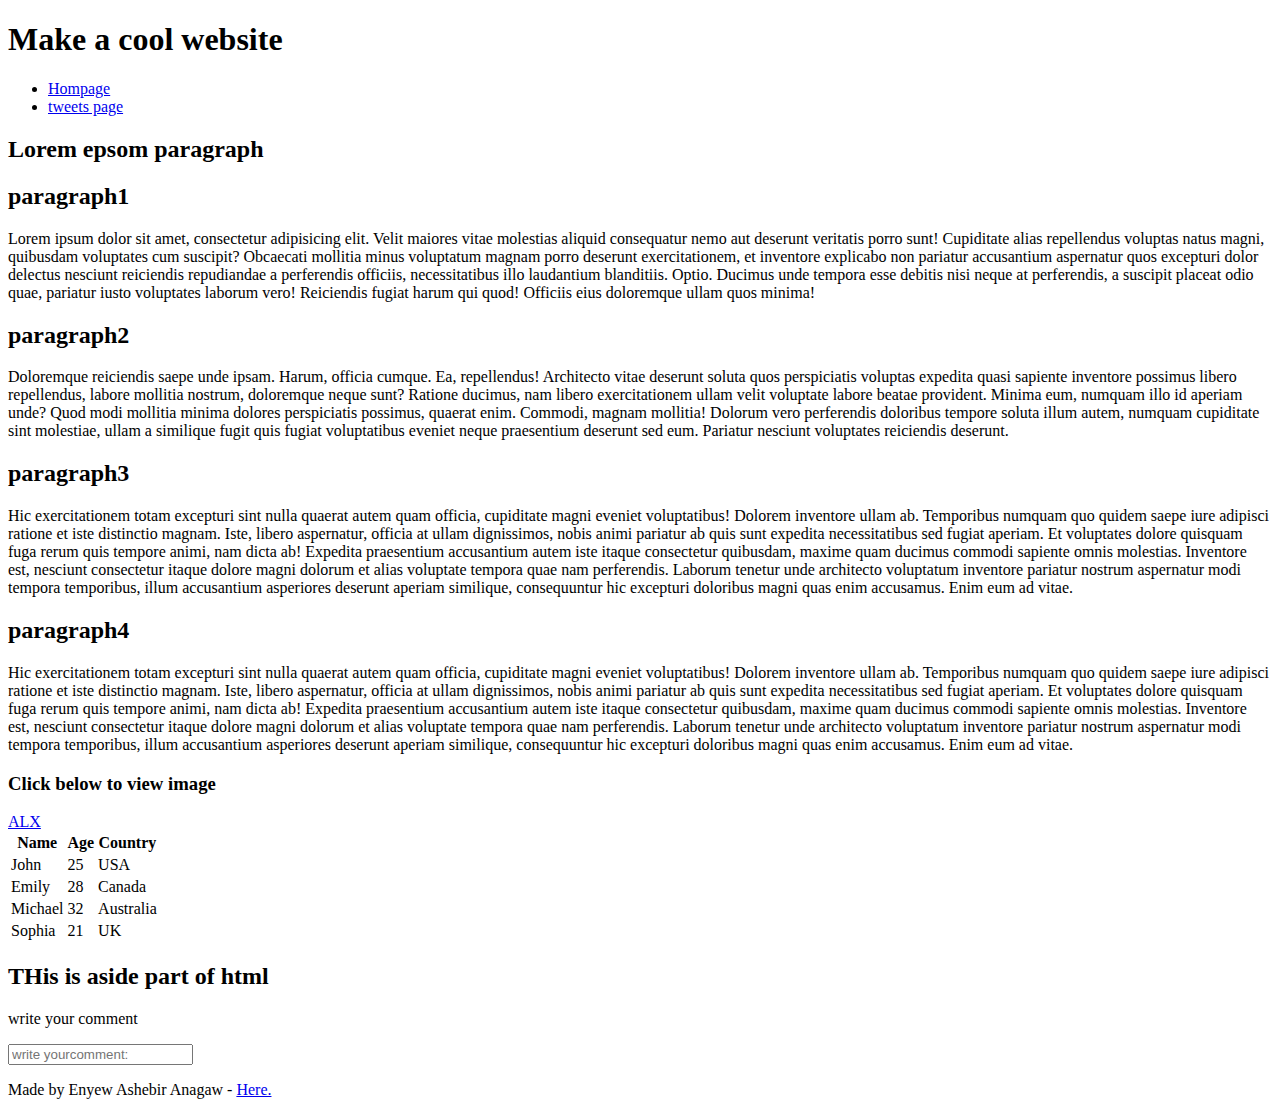
<file: html_basic/index.html>
<!DOCTYPE html>
<html lang="zxx">
  <head>
    <meta charset="UTF-8" />
    <meta name="viewport" content="width=device-width, initial-scale=1.0" />
    <title>Basic HTML structure</title>
  </head>
  <body>
    <header>
      <h1>Make a cool website</h1>
      <nav>
        <ul>
          <li><a href="index.html">Hompage</a></li>
          <li><a href="tweets.html">tweets page</a></li>
        </ul>
      </nav>
    </header>
    <main>
      <h2>Lorem epsom paragraph</h2>
      <article>
        <h2>paragraph1</h2>
        <p>
          Lorem ipsum dolor sit amet, consectetur adipisicing elit. Velit
          maiores vitae molestias aliquid consequatur nemo aut deserunt
          veritatis porro sunt! Cupiditate alias repellendus voluptas natus
          magni, quibusdam voluptates cum suscipit? Obcaecati mollitia minus
          voluptatum magnam porro deserunt exercitationem, et inventore
          explicabo non pariatur accusantium aspernatur quos excepturi dolor
          delectus nesciunt reiciendis repudiandae a perferendis officiis,
          necessitatibus illo laudantium blanditiis. Optio. Ducimus unde tempora
          esse debitis nisi neque at perferendis, a suscipit placeat odio quae,
          pariatur iusto voluptates laborum vero! Reiciendis fugiat harum qui
          quod! Officiis eius doloremque ullam quos minima!
        </p>
        <h2>paragraph2</h2>
        <p>
          Doloremque reiciendis saepe unde ipsam. Harum, officia cumque. Ea,
          repellendus! Architecto vitae deserunt soluta quos perspiciatis
          voluptas expedita quasi sapiente inventore possimus libero
          repellendus, labore mollitia nostrum, doloremque neque sunt? Ratione
          ducimus, nam libero exercitationem ullam velit voluptate labore beatae
          provident. Minima eum, numquam illo id aperiam unde? Quod modi
          mollitia minima dolores perspiciatis possimus, quaerat enim. Commodi,
          magnam mollitia! Dolorum vero perferendis doloribus tempore soluta
          illum autem, numquam cupiditate sint molestiae, ullam a similique
          fugit quis fugiat voluptatibus eveniet neque praesentium deserunt sed
          eum. Pariatur nesciunt voluptates reiciendis deserunt.
        </p>
        <h2>paragraph3</h2>
        <p>
          Hic exercitationem totam excepturi sint nulla quaerat autem quam
          officia, cupiditate magni eveniet voluptatibus! Dolorem inventore
          ullam ab. Temporibus numquam quo quidem saepe iure adipisci ratione et
          iste distinctio magnam. Iste, libero aspernatur, officia at ullam
          dignissimos, nobis animi pariatur ab quis sunt expedita necessitatibus
          sed fugiat aperiam. Et voluptates dolore quisquam fuga rerum quis
          tempore animi, nam dicta ab! Expedita praesentium accusantium autem
          iste itaque consectetur quibusdam, maxime quam ducimus commodi
          sapiente omnis molestias. Inventore est, nesciunt consectetur itaque
          dolore magni dolorum et alias voluptate tempora quae nam perferendis.
          Laborum tenetur unde architecto voluptatum inventore pariatur nostrum
          aspernatur modi tempora temporibus, illum accusantium asperiores
          deserunt aperiam similique, consequuntur hic excepturi doloribus magni
          quas enim accusamus. Enim eum ad vitae.
        </p>

        <h2>paragraph4</h2>
        <p>
          Hic exercitationem totam excepturi sint nulla quaerat autem quam
          officia, cupiditate magni eveniet voluptatibus! Dolorem inventore
          ullam ab. Temporibus numquam quo quidem saepe iure adipisci ratione et
          iste distinctio magnam. Iste, libero aspernatur, officia at ullam
          dignissimos, nobis animi pariatur ab quis sunt expedita necessitatibus
          sed fugiat aperiam. Et voluptates dolore quisquam fuga rerum quis
          tempore animi, nam dicta ab! Expedita praesentium accusantium autem
          iste itaque consectetur quibusdam, maxime quam ducimus commodi
          sapiente omnis molestias. Inventore est, nesciunt consectetur itaque
          dolore magni dolorum et alias voluptate tempora quae nam perferendis.
          Laborum tenetur unde architecto voluptatum inventore pariatur nostrum
          aspernatur modi tempora temporibus, illum accusantium asperiores
          deserunt aperiam similique, consequuntur hic excepturi doloribus magni
          quas enim accusamus. Enim eum ad vitae.
        </p>
        <h3>Click below to view image</h3>
        <a href="https://i.ibb.co/gTDZZT8/ALX-Logo-07.png">ALX</a>
      </article>
      <article>
        <table>
          <thead>
            <tr>
              <th>Name</th>
              <th>Age</th>
              <th>Country</th>
            </tr>
          </thead>
          <tbody>
            <tr>
              <td>John</td>
              <td>25</td>
              <td>USA</td>
            </tr>
            <tr>
              <td>Emily</td>
              <td>28</td>
              <td>Canada</td>
            </tr>
            <tr>
              <td>Michael</td>
              <td>32</td>
              <td>Australia</td>
            </tr>
            <tr>
              <td>Sophia</td>
              <td>21</td>
              <td>UK</td>
            </tr>
          </tbody>
        </table>
      </article>
      <aside>
        <h2>THis is aside part of html</h2>
        <p>write your comment</p>
        <input type="text" placeholder="write yourcomment:" />
      </aside>
    </main>
    <footer>
      <p>
        Made by Enyew Ashebir Anagaw -
        <a href="www.linkedin.com/in/enyew-anagaw-82812628b" target="_blank"
          >Here.</a
        >
      </p>
    </footer>
  </body>
</html>
</file>
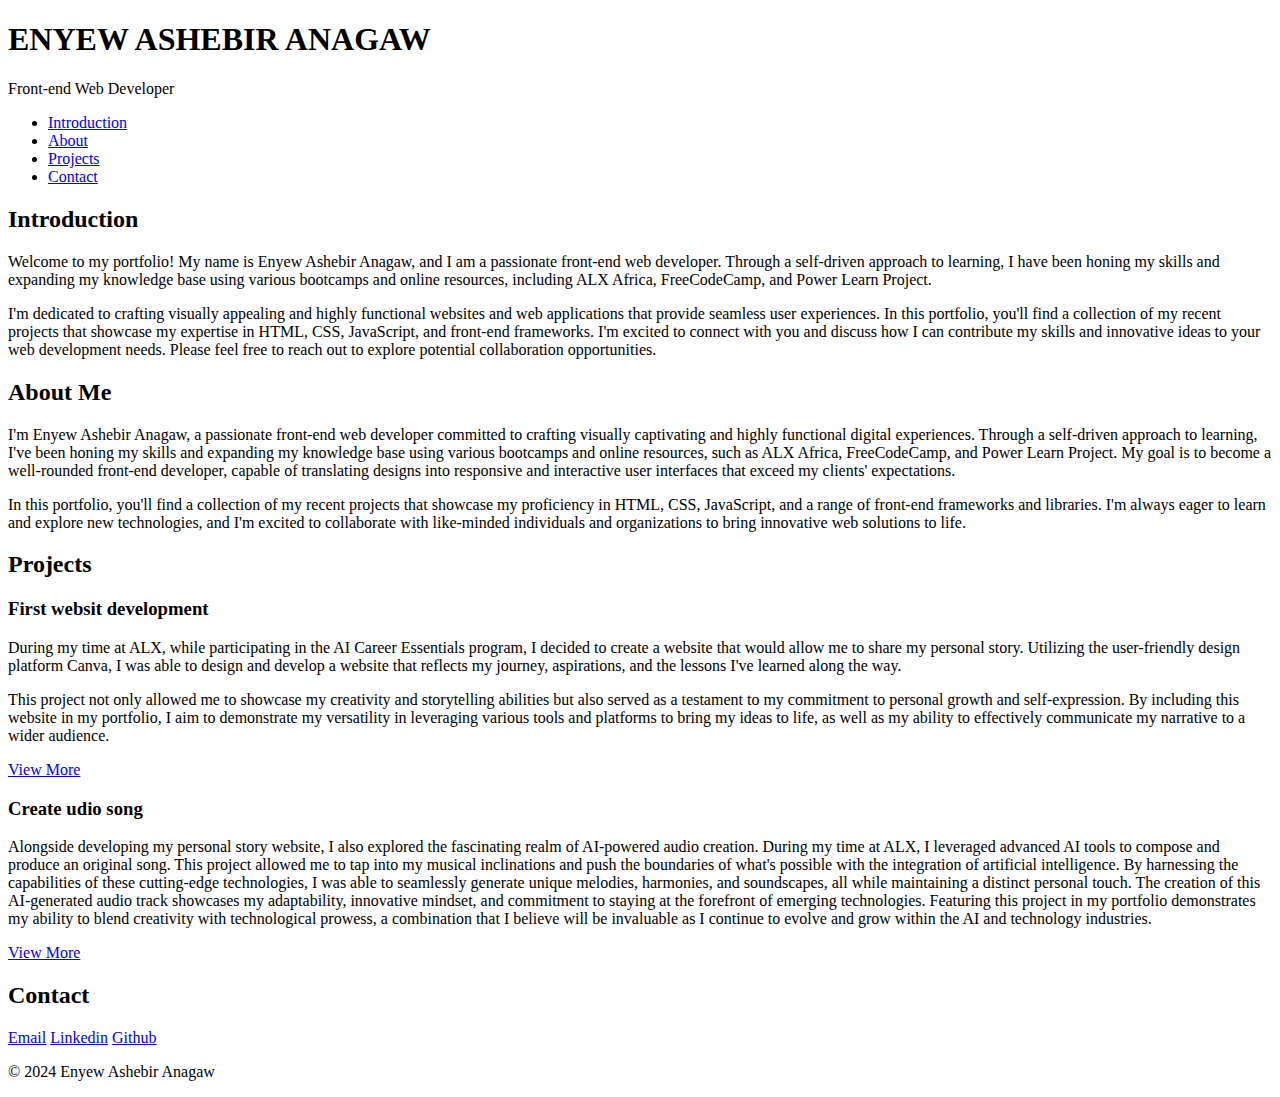
<file: portfolio/index.html>
<!DOCTYPE html>
<html lang="en">
  <head>
    <meta charset="UTF-8" />
    <meta name="viewport" content="width=device-width, initial-scale=1.0" />
    <title>Enyew Anagaw - Personal Portfolio</title>
  </head>
  <body>
    <header>
      <h1>ENYEW ASHEBIR ANAGAW</h1>
      <p>Front-end Web Developer</p>
    </header>
    <nav>
      <ul>
        <li><a href="#introduction">Introduction</a></li>
        <li><a href="#about">About</a></li>
        <li><a href="#projects">Projects</a></li>
        <li><a href="#contact">Contact</a></li>
      </ul>
    </nav>
    <section id="introduction">
      <h2>Introduction</h2>
      <p>
        Welcome to my portfolio! My name is Enyew Ashebir Anagaw, and I am a
        passionate front-end web developer. Through a self-driven approach to
        learning, I have been honing my skills and expanding my knowledge base
        using various bootcamps and online resources, including ALX Africa,
        FreeCodeCamp, and Power Learn Project.
      </p>
      <p>
        I'm dedicated to crafting visually appealing and highly functional
        websites and web applications that provide seamless user experiences. In
        this portfolio, you'll find a collection of my recent projects that
        showcase my expertise in HTML, CSS, JavaScript, and front-end
        frameworks. I'm excited to connect with you and discuss how I can
        contribute my skills and innovative ideas to your web development needs.
        Please feel free to reach out to explore potential collaboration
        opportunities.
      </p>
    </section>
    <section id="about">
      <h2>About Me</h2>
      <p>
        I'm Enyew Ashebir Anagaw, a passionate front-end web developer committed
        to crafting visually captivating and highly functional digital
        experiences. Through a self-driven approach to learning, I've been
        honing my skills and expanding my knowledge base using various bootcamps
        and online resources, such as ALX Africa, FreeCodeCamp, and Power Learn
        Project. My goal is to become a well-rounded front-end developer,
        capable of translating designs into responsive and interactive user
        interfaces that exceed my clients' expectations.
      </p>
      <p>
        In this portfolio, you'll find a collection of my recent projects that
        showcase my proficiency in HTML, CSS, JavaScript, and a range of
        front-end frameworks and libraries. I'm always eager to learn and
        explore new technologies, and I'm excited to collaborate with
        like-minded individuals and organizations to bring innovative web
        solutions to life.
      </p>
    </section>
    <section id="projects">
      <h2>Projects</h2>
      <article class="project">
        <h3>First websit development</h3>
        <p>
          During my time at ALX, while participating in the AI Career Essentials
          program, I decided to create a website that would allow me to share my
          personal story. Utilizing the user-friendly design platform Canva, I
          was able to design and develop a website that reflects my journey,
          aspirations, and the lessons I've learned along the way.
        </p>
        <p>
          This project not only allowed me to showcase my creativity and
          storytelling abilities but also served as a testament to my commitment
          to personal growth and self-expression. By including this website in
          my portfolio, I aim to demonstrate my versatility in leveraging
          various tools and platforms to bring my ideas to life, as well as my
          ability to effectively communicate my narrative to a wider audience.
        </p>
        <a href="https://aboutenyew.my.canva.site/ " target="_blank"
          >View More</a
        >
      </article>
      <article class="project">
        <h3>Create udio song</h3>
        <p>
          Alongside developing my personal story website, I also explored the
          fascinating realm of AI-powered audio creation. During my time at ALX,
          I leveraged advanced AI tools to compose and produce an original song.
          This project allowed me to tap into my musical inclinations and push
          the boundaries of what's possible with the integration of artificial
          intelligence. By harnessing the capabilities of these cutting-edge
          technologies, I was able to seamlessly generate unique melodies,
          harmonies, and soundscapes, all while maintaining a distinct personal
          touch. The creation of this AI-generated audio track showcases my
          adaptability, innovative mindset, and commitment to staying at the
          forefront of emerging technologies. Featuring this project in my
          portfolio demonstrates my ability to blend creativity with
          technological prowess, a combination that I believe will be invaluable
          as I continue to evolve and grow within the AI and technology
          industries.
        </p>
        <a
          href="https://www.udio.com/songs/tLSUnUpvskZV67dABpvQa6"
          target="_blank"
          >View More</a
        >
      </article>
    </section>
    <section id="contact">
      <h2>Contact</h2>
      <a href="mailto:enyewashebir0@gmail.com">Email</a>
      <a href="www.linkedin.com/in/enyew-anagaw-82812628b" target="_blank"
        >Linkedin</a
      >
      <a href="https://github.com/Enyewashebr" target="_blank">Github</a>
    </section>
    <footer>
      <p>&copy; 2024 Enyew Ashebir Anagaw</p>
    </footer>
  </body>
</html>
</file>
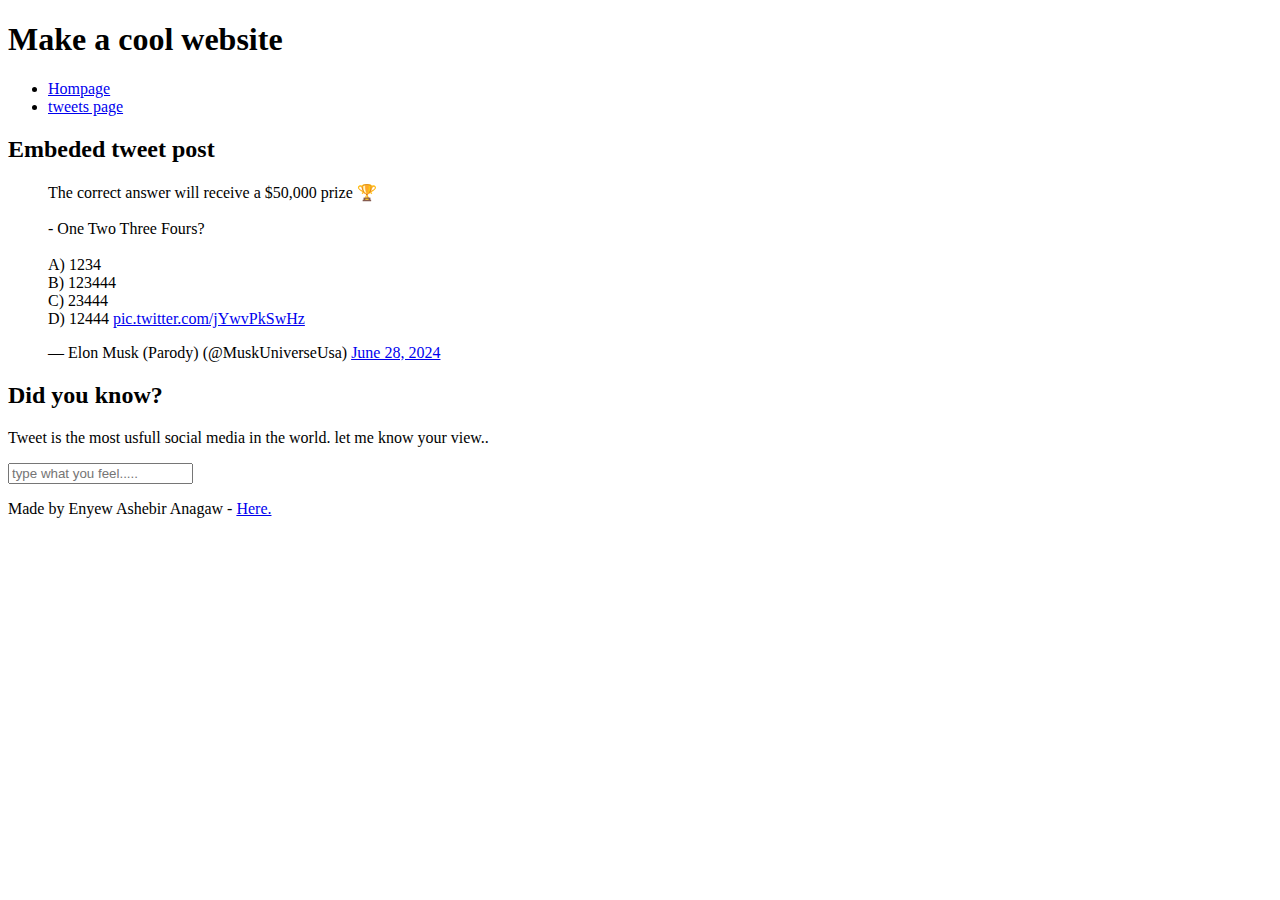
<file: html_basic/tweets.html>
<!DOCTYPE html>
<html lang="en">
  <head>
    <meta charset="UTF-8" />
    <meta name="viewport" content="width=device-width, initial-scale=1.0" />
    <title>Basic HTML structure</title>
  </head>
  <body>
    <header>
      <h1>Make a cool website</h1>
      <nav>
        <ul>
          <li><a href="index.html">Hompage</a></li>
          <li><a href="tweets.html">tweets page</a></li>
        </ul>
      </nav>
    </header>
    <main>
      <h2>Embeded tweet post</h2>
      <article>
        <blockquote class="twitter-tweet">
          <p lang="en" dir="ltr">
            The correct answer will receive a $50,000 prize 🏆 <br /><br />- One
            Two Three Fours?<br /><br />A) 1234<br />B) 123444<br />C) 23444<br />D)
            12444
            <a href="https://t.co/jYwvPkSwHz">pic.twitter.com/jYwvPkSwHz</a>
          </p>
          &mdash; Elon Musk (Parody) (@MuskUniverseUsa)
          <a
            href="https://twitter.com/MuskUniverseUsa/status/1806612862049149254?ref_src=twsrc%5Etfw"
            >June 28, 2024</a
          >
        </blockquote>
        <script async src="https://platform.twitter.com/widgets.js"></script>
      </article>
      <aside>
        <h2>Did you know?</h2>
        <p>
          Tweet is the most usfull social media in the world. let me know your
          view..
        </p>
        <input type="text" placeholder="type what you feel....." />
      </aside>
    </main>
    <footer>
      <p>
        Made by Enyew Ashebir Anagaw -
        <a href="www.linkedin.com/in/enyew-anagaw-82812628b" target="_blank"
          >Here.</a
        >
      </p>
    </footer>
  </body>
</html>
</file>
